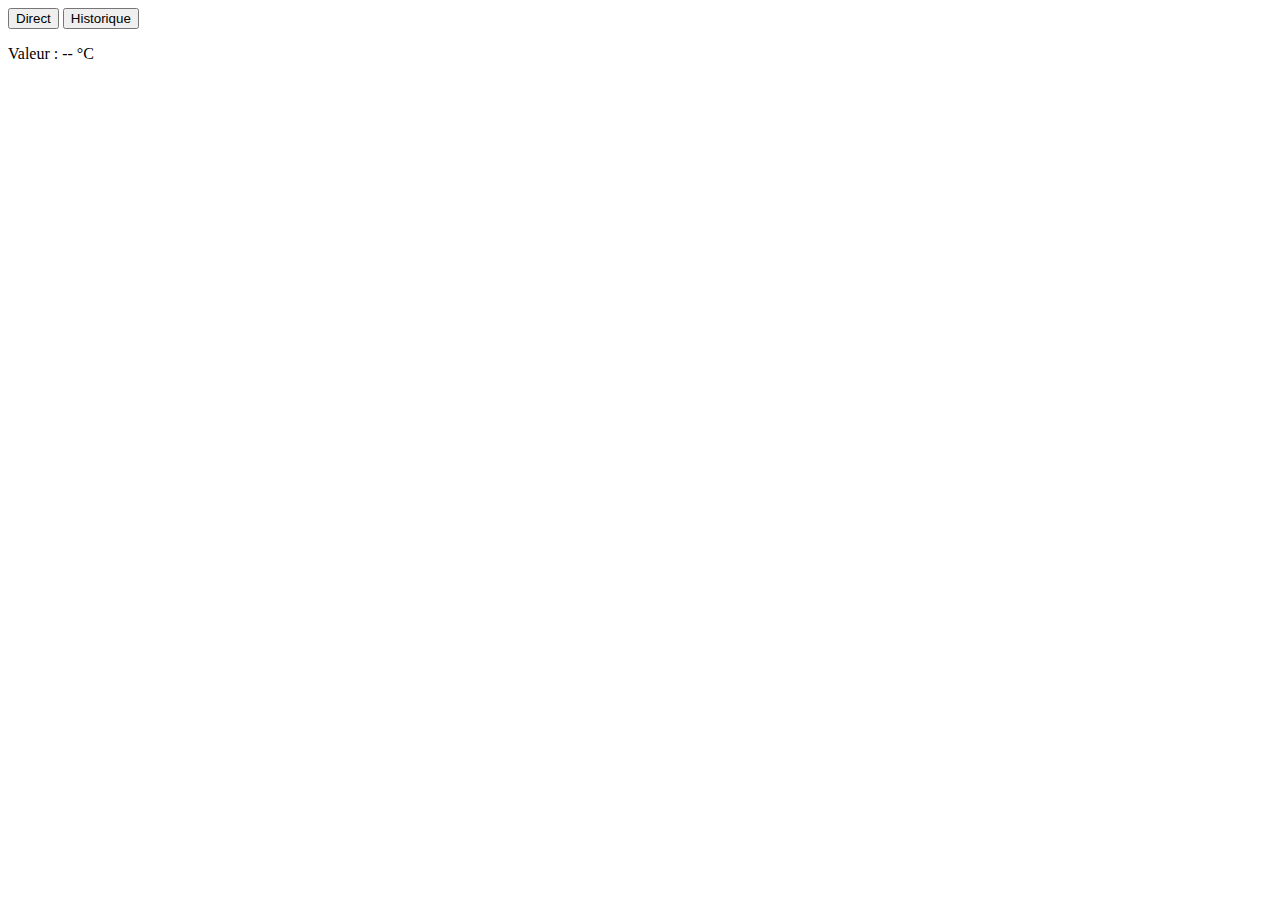
<file: JS2/index.html>
<!DOCTYPE html>
<html lang="en">
<head>
    <meta charset="UTF-8">
    <meta name="viewport" content="width=device-width, initial-scale=1.0">
    <title>Afficher temperature</title>
    <link rel="stylesheet" href="style.css">
</head>
    <nav role="tablist">
        <button id="btn-direct" role="tab" aria-selected="true">Direct</button>
        <button id="btn-hist" role="tab" aria-selected="false">Historique</button>
    </nav>
    <div id="panel-direct" role="tabpanel">
        <p>Valeur : <span id="temp">-- °C</span></p>
        <p id="textZone"></p>
    </div>
    <div id="panel-hist" role="tabpanel" style="display:none">
        <ul id="history"></ul>
    </div>
    <script type="module" src="/JS2/js/main.js"></script>
</html>
</html>
</file>
<file: JS2/style.css>
.temperature_cold { 
    color: blue; font-weight: bold; 
}
.temperature_mild { 
    color: green; 
}
.temperature_warm { 
    color: orange; 
}
.temperature_hot { 
    color: red; font-size: 1.2em; 
}
</file>
